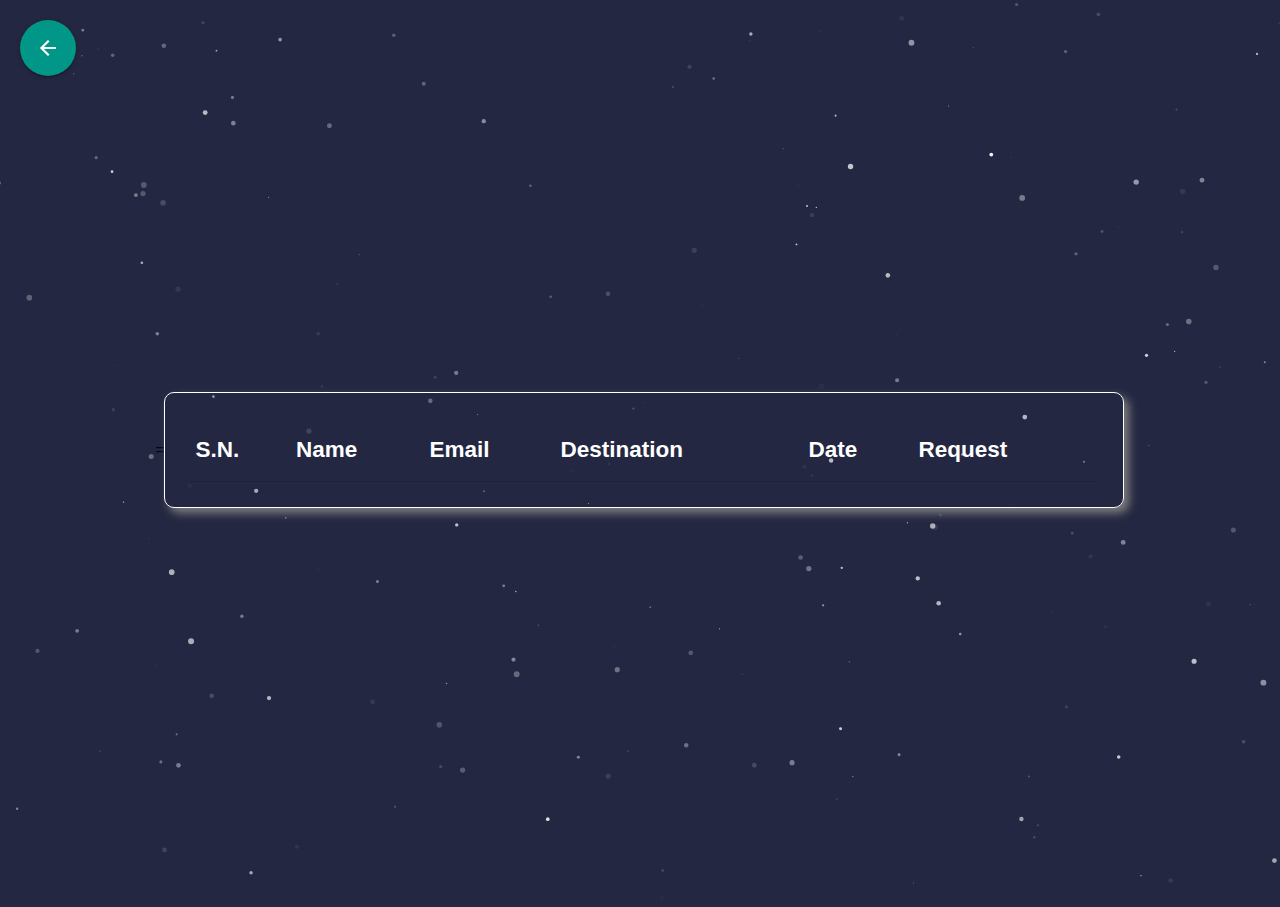
<file: space-apps/schedule.html>
<!DOCTYPE html>
<html lang="en">
  <head>
    <!-- meta tags -->
    <meta charset="UTF-8" />
    <meta name="viewport" content="width=device-width, initial-scale=1.0" />

    <!--css links -->
    <link
      href="https://fonts.googleapis.com/icon?family=Material+Icons"
      rel="stylesheet"
    />

    <link
      rel="stylesheet"
      href="https://cdnjs.cloudflare.com/ajax/libs/materialize/1.0.0/css/materialize.min.css"
    />

    <link rel="stylesheet" href="assets/css/docs.css" />

    <!-- jquery links -->
    <script src="https://cdnjs.cloudflare.com/ajax/libs/materialize/1.0.0/js/materialize.min.js"></script>
    <script
      src="https://code.jquery.com/jquery-3.5.1.min.js"
      integrity="sha256-9/aliU8dGd2tb6OSsuzixeV4y/faTqgFtohetphbbj0="
      crossorigin="anonymous"
    ></script>
    <link
      rel="stylesheet"
      href="https://cdnjs.cloudflare.com/ajax/libs/font-awesome/6.4.2/css/all.min.css"
      integrity="sha512-z3gLpd7yknf1YoNbCzqRKc4qyor8gaKU1qmn+CShxbuBusANI9QpRohGBreCFkKxLhei6S9CQXFEbbKuqLg0DA=="
      crossorigin="anonymous"
      referrerpolicy="no-referrer"
    />

    <style>
      html {
        height: 100%;
      }
      body{
        display: flex;
        justify-content: center;
        align-items: center;
        height: 100%;
      }
      #table_div {
        width: 75%;
        padding: 25px;
        border: 1px solid white;
				border-radius: 10px;
				box-shadow: 5px 5px 10px grey;
      }
      #schedulelist {
        font-size: 1.5em;
        color: white;
      }
    </style>
 
  </head>

  <body>
    <!-- title -->
    <div id="particles-js"></div>
    <a
      style="position: fixed; top: 20px; left: 20px"
      class="back-btn btn-floating btn-large waves-effect waves-light teal"
      href="index.html"
      ><i class="material-icons">arrow_back</i></a
    >
  

    <!-- container -->
=

    <!-- javascripts -->
    <!-- particles -->
    <script type="text/javascript" src="assets/js/particles.min.js"></script>
    <script type="text/javascript" src="assets/js/finalFOrm.js"></script>

    <!-- Compiled and minified JavaScript -->
    <script src="https://cdnjs.cloudflare.com/ajax/libs/materialize/1.0.0/js/materialize.min.js"></script>

    <script type="text/javascript">
      $(document).ready(function () {
        $(".collapsible").collapsible();
      });
    </script>
    
    <div id="table_div"><table id= "schedulelist"></table></div> 
    <script> 
    const nameslist = JSON.parse(localStorage.getItem('names'));
    const emailslist = JSON.parse(localStorage.getItem('emails'));
    const destslist = JSON.parse(localStorage.getItem('dests'));
    const dateslist = JSON.parse(localStorage.getItem('dates'));
    const reqslist = JSON.parse(localStorage.getItem('reqs'));
    const table = document.getElementById("schedulelist");
    table.innerHTML = `
      <tr>
        <th>S.N.</th>
        <th>Name</th>
        <th>Email</th>
        <th>Destination</th>
        <th>Date</th>
        <th>Request</th>
      </tr>`;
    let html ="";
    for (let i in nameslist)
    {
      html+=`
        <tr>
          <td>${Number(i) + 1}</td>
          <td>${nameslist[i]}</td>
          <td>${emailslist[i]}</td>
          <td>${destslist[i]}</td>
          <td>${dateslist[i]}</td>
          <td>${reqslist[i]}</td>
        </tr>
        `; 
    }
    table.innerHTML += html;
    </script>

  </body>
</html>
</file>
<file: space-apps/assets/css/docs.css>
/* Docs sample */
@import url("https://fonts.googleapis.com/css2?family=Josefin+Sans&family=Lato:wght@800&family=Poppins:wght@300&display=swap");

body {
  margin: 0;
  padding: 0;
  overflow-x: hidden;
  background-color: #232741;
}

#particles-js {
  position: absolute;
  width: 100%;

  height: 100vh;
}

li {
  list-style: none;
}

a {
  text-decoration: none;
  color: #fff;
  font-size: 1rem;
}
a:hover {
  color: turquoise;
}
header {
  position: relative;
  padding: 0 2rem;
}

.navbar {
  width: 100%;
  height: 100px;
  max-width: 100%;
  display: flex;
  margin: 0 auto;
  align-items: center;
  justify-content: space-between;
}
.navbar .logo {
  width: 100px;
}

.navbar .links {
  display: flex;
  gap: 8rem;
  font-weight: bold;
}
.navbar .toggle_btn {
  color: #fff;
  font-size: 1.5rem;
  cursor: pointer;
  display: none;
}
.action_btn {
  background-color: turquoise;
  color: #fff;
  padding: 0.5rem 1rem;
  border: none;
  outline: none;
  border-radius: 20px;
  font-size: 0.8rem;
  font-weight: bold;
  cursor: pointer;
}
.action_btn:hover {
  scale: 1.05;
  color: #fff;
}

.action_btn.active {
  scale: 0.95;
}
.open-button {
  background-color: turquoise;
  color: #fff;
  padding: 0.5rem 1rem;
  border: none;
  outline: none;
  border-radius: 20px;
  font-size: 0.8rem;
  font-weight: bold;
  cursor: pointer;
}
.open-button:hover {
  scale: 1.05;
  color: #fff;
}
.open-button.active {
  scale: 0.95;
}
/* The popup form - hidden by default */
.heading2 :hover {
  color: turquoise;
}
main {
  display: flex;
  justify-content: center;
}
.form-popup {
  height: 62%;
  width: 40%;
  padding: 1%;
  display: flex;
  flex-direction: column;
  justify-content: center;
  align-items: center;
  color: rgb(226, 243, 255);
  margin: 5%;
  border: 1px;
  border-style: solid;
  border-radius: 8px;
  border-color: white;
}

main form label {
  font-size: larger;
  font-weight: 500;
}
main form div {
  margin: 15px;
  display: flex;
  justify-content: space-between;
  align-items: center;
}
main form div input {
  background-color: rgba(255, 255, 255, 0.137);
  border: 1px;
  height: 20px;
  width: 70%;
  border-style: solid;
  border-color: white;
  color: white;
  border-radius: 6px;
  margin: 3px;
}
main form div select {
  display: block;
  background-color: rgba(255, 255, 255, 0.137);
  border: 1px;
  height: 30px;
  width: 60%;
  border-style: solid;
  border-color: white;
  color: rgba(255, 255, 255, 0.699);
  border-radius: 8px;
}
main form div select option {
  background-color: #2e4374;
  color: rgb(215, 215, 215);
  border: 1px;
  border-color: white;
  border-style: solid;
}
main form textarea {
  background-color: rgba(255, 255, 255, 0.137);
  border: 1px;
  border-style: solid;
  border-radius: 6px;
  border-color: white;
  color: white;
}
main form .submit {
  display: flex;
  justify-content: center;
}
main form .submit button {
  height: 40px;
  width: 50%;
  margin-right: 1%;
  background-color: transparent;
  color: white;
  border: 1px;
  border-style: solid;
  border-radius: 6px;
  border-color: white;
}
main form .submit button:hover {
  background-color: #2e4374;
  cursor: pointer;
  color: turquoise;
}

.dest {
  display: flex;
}
</file>
